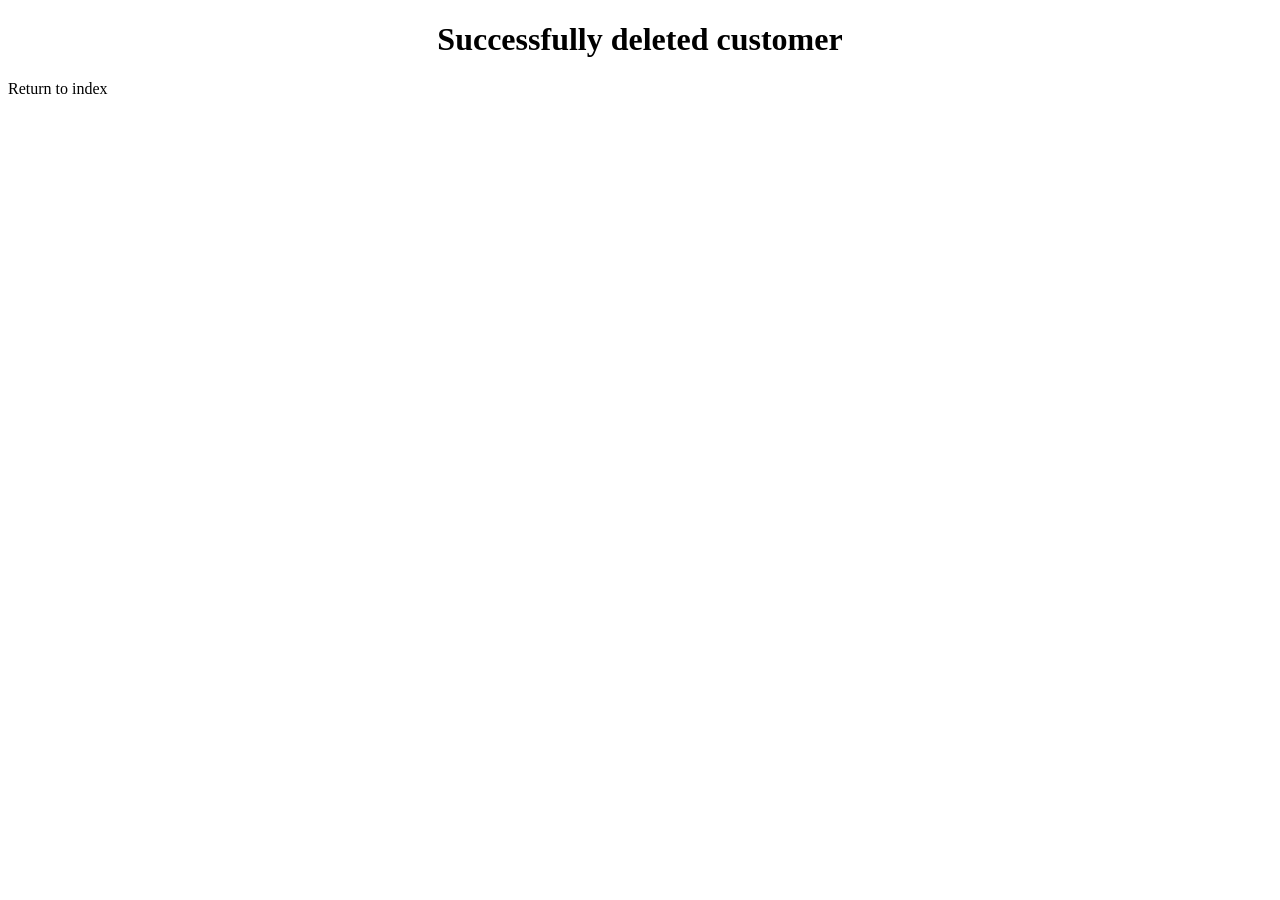
<file: src/main/resources/templates/client-deleted.html>
<!DOCTYPE html>
<html xmlns:th="http://www.thymeleaf.org" lang="en">
	<head>
		<meta http-equiv="Content-Type" content="text/html; charset=UTF-8"/>
		<title>NTT Data Spring Taller 4</title>
	</head>
	<style>
		h1 {
			text-align: center;
		}
	</style>
	<body>
		<h1>Successfully deleted customer</h1>
		<a th:href="@{/}">Return to index</a>
	</body>
</html>
</file>
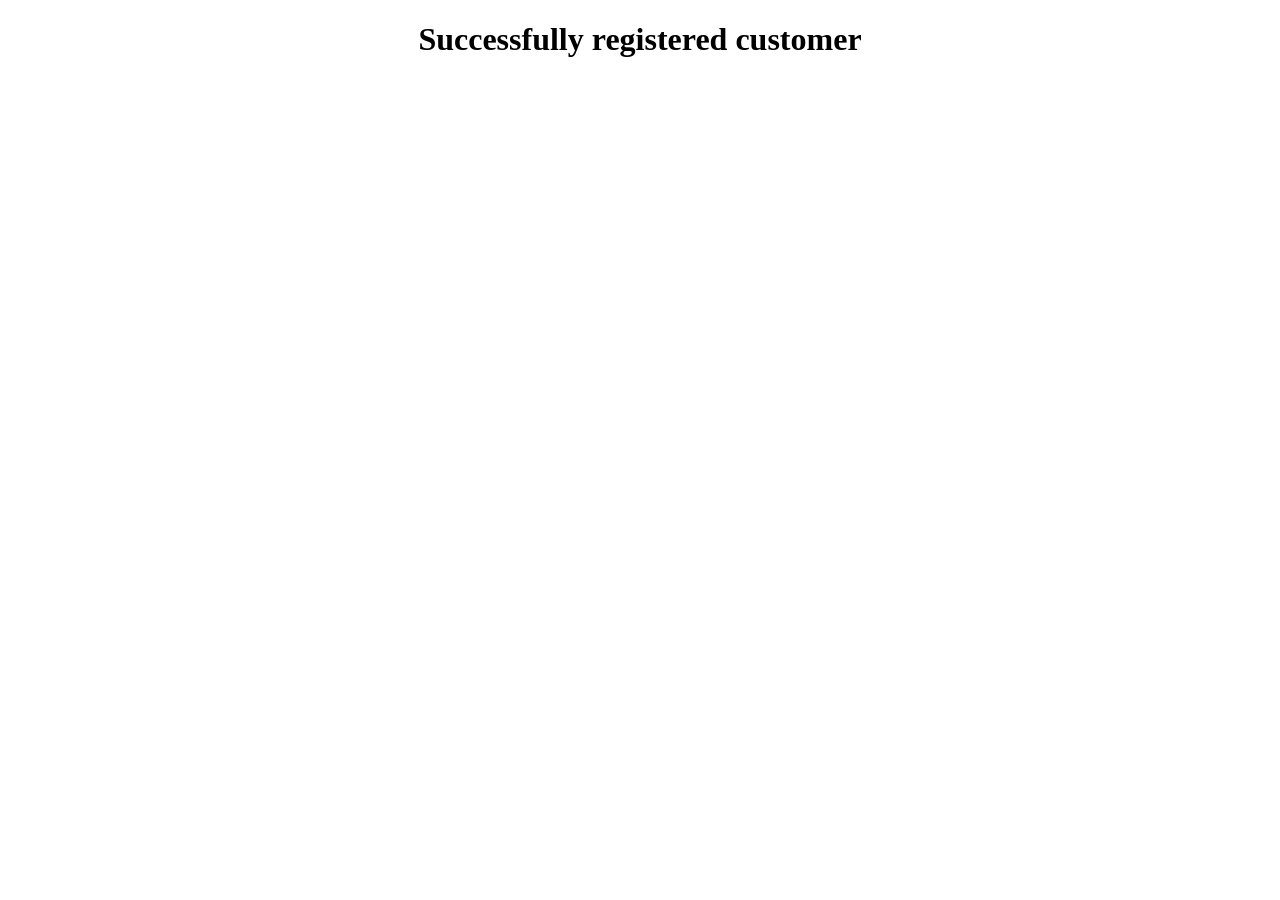
<file: src/main/resources/templates/register-success.html>
<!DOCTYPE html>
<html xmlns:th="http://www.thymeleaf.org" lang="en">
	<head>
		<meta http-equiv="Content-Type" content="text/html; charset=UTF-8"/>
		<title>NTT Data Spring Taller 5</title>
	</head>
	<style>
		h1 {
			text-align: center;
		}
	</style>
	<body>
		<h1>Successfully registered customer</h1>
		<div class="return-btn btn">
			<span><a th:href="@{/}"></a></span>
		</div>
	</body>
</html>
</file>
